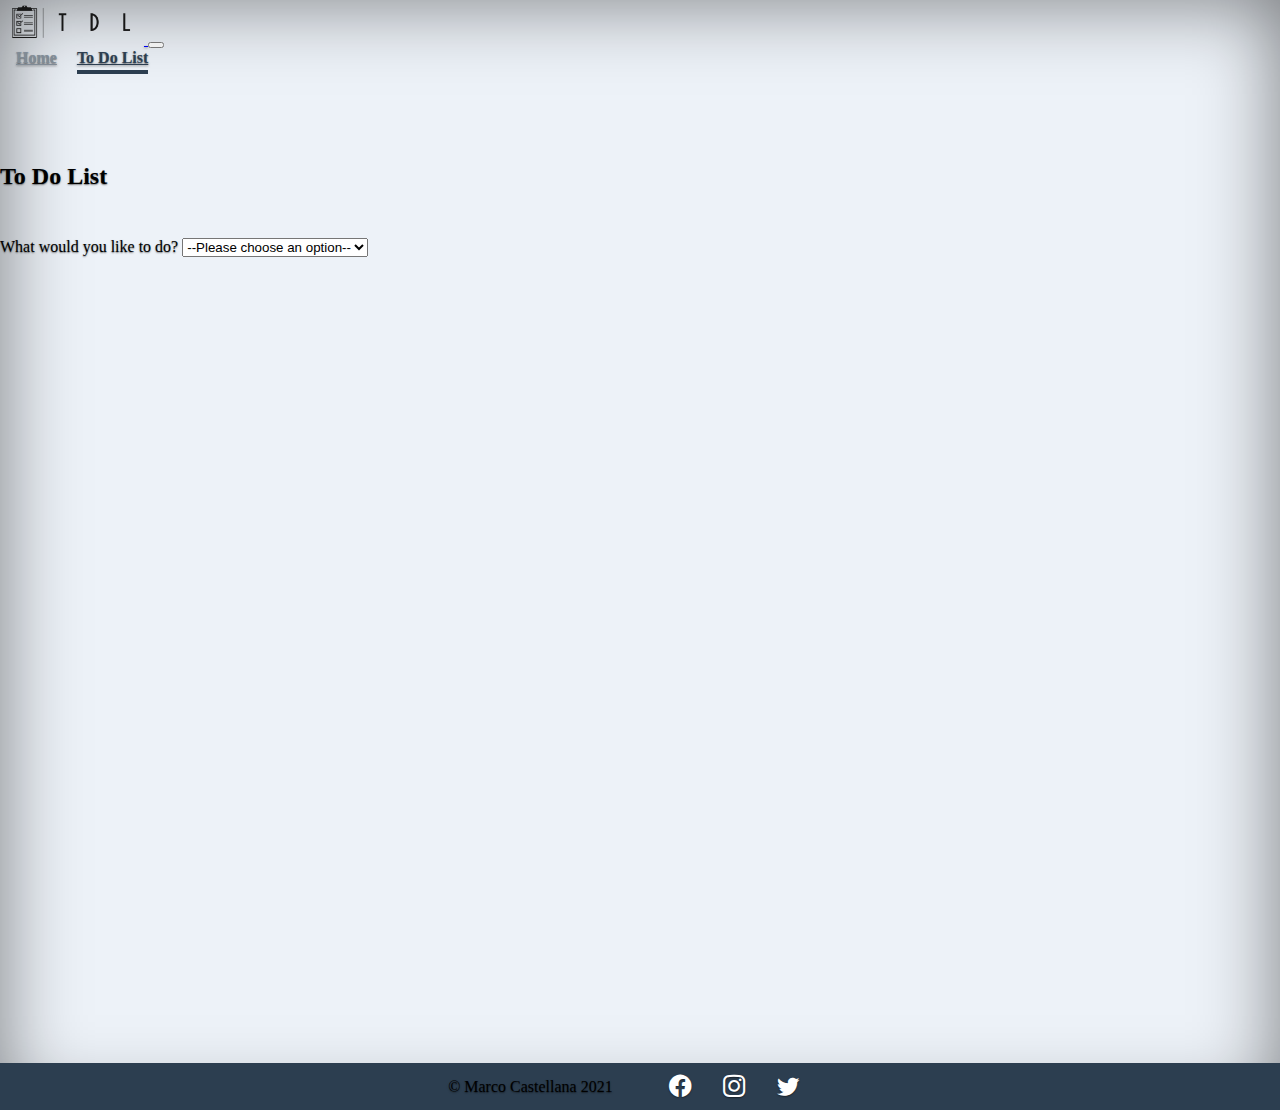
<file: Front-end/html/toDoList.html>
<!DOCTYPE html>
<html lang="en">
<head>
  <meta charset="UTF-8">
  <meta http-equiv="X-UA-Compatible" content="IE=edge">
  <meta name="viewport" content="width=device-width, initial-scale=1.0">
  <title>To do list</title>
  <link rel="stylesheet" href="https://cdn.jsdelivr.net/npm/bootstrap-icons@1.5.0/font/bootstrap-icons.css">
  <link href="https://cdn.jsdelivr.net/npm/bootstrap@5.0.2/dist/css/bootstrap.min.css" rel="stylesheet" integrity="sha384-EVSTQN3/azprG1Anm3QDgpJLIm9Nao0Yz1ztcQTwFspd3yD65VohhpuuCOmLASjC" crossorigin="anonymous">
  <link rel="stylesheet" href="../css/toDoList.css">
</head>
<body>
  <header>
    <nav class="navbar navbar-expand-lg navbar-light">
      <div class="container-fluid">
        <a class="navbar-brand" href="./index.html">
          <img src="../resources/logo.png" alt="logo" id="logo">
        </a>
        <button class="navbar-toggler" type="button" data-bs-toggle="collapse" data-bs-target="#navbarNavAltMarkup" aria-controls="navbarNavAltMarkup" aria-expanded="false" aria-label="Toggle navigation">
          <span class="navbar-toggler-icon"></span>
        </button>
        <div class="collapse navbar-collapse justify-content-center" id="navbarNavAltMarkup">
          <div class="navbar-nav justify-content-center align-items-center">
            <a class="nav-link" aria-current="page" href="./index.html">Home</a>
            <a class="nav-link active" href="./toDoList.html">To Do List</a>
          </div>
        </div>
      </div>
    </nav>
  </header>

  <main class="main-container d-flex flex-column align-items-center">
    <h2 id="title-page">To Do List</h2>
    <div class="row">
      <label for="crud-select">What would you like to do?</label>
      <select class="form-select col-md-4" name="crud" id="crud-select">
        <option value="">--Please choose an option--</option>
        <option value="readAll">Retrieve all to dos</option>
        <option value="readOne">Retrieve one to do</option>
        <option value="create">Create a new to do</option>
        <option value="update">Update to do</option>
        <option value="delete">Delete to do</option>
      </select>
    </div>

    <div class="to-do-container empty-container"></div>
  </main>

  <footer class="text-white-50">
    <p>&copy; Marco Castellana 2021</p>
    <ul class="social">
      <li><a class="social-link" href="https://en-gb.facebook.com/"><i class="bi bi-facebook"></i></a></li>
      <li><a class="social-link" href="https://www.instagram.com/"><i class="bi bi-instagram"></i></a></li>
      <li><a class="social-link" href="https://twitter.com/?lang=en-gb"><i class="bi bi-twitter"></i></a></li>
    </ul>
  </footer>
  
  <script src="https://cdn.jsdelivr.net/npm/bootstrap@5.0.2/dist/js/bootstrap.bundle.min.js" integrity="sha384-MrcW6ZMFYlzcLA8Nl+NtUVF0sA7MsXsP1UyJoMp4YLEuNSfAP+JcXn/tWtIaxVXM" crossorigin="anonymous"></script>
  <script src="../js/toDoList.js"></script>
</body>
</html>
</file>
<file: Front-end/css/toDoList.css>
/*
 * Base structure
 */
* {
  box-sizing: border-box;
}

body {
 background-color: #EDF2F8;
 text-shadow: 0 .05rem .1rem rgba(0, 0, 0, .5);
 box-shadow: inset 0 0 5rem rgba(0, 0, 0, .5);
 margin: 0;
 padding: 0;
}

p, ul {
 margin: 0;
}

/* 
* Navbar
*/
#logo {
 width: 9em;
}

.nav-link {
 margin-left: 1rem;
 padding: .25rem 0;
 font-weight: 700;
 color: #808B96!important;
 border-bottom: .25rem solid transparent;
}

.nav-link:hover,
.nav-link:focus {
 border-bottom-color: #2C3E50;
}

.nav-link.active {
 color: #2C3E50!important;
 border-bottom-color: #2C3E50;
}


/* 
* Main content
*/
.main-container {
 height: 100vh;
 margin-top: 6em;
}

.to-do-container {
  background-color: #FCF3CF;
  width: 60vw;
  margin: 2em;
  padding: 2em;
  border-top-left-radius: 1em;
  border-bottom-right-radius: 1em;
  border: 3px solid #F7DC6F;
}

.empty-container {
  background-color: transparent;
  border: none;
}

#title-page {
  margin-bottom: 2em;
}

.form-todo {
  display: flex;
  align-items: center;
  justify-content: center;
}


/* Footer  */
footer {
 background-color: #2C3E50;
 padding: .65em;
 display: flex;
 justify-content: center;
 align-items: center;
}

.social {
 margin-left: 1em;
 display: flex;
 list-style-type: none;
}

.social li {
 width: 3.4em;
}

.social-link {
 text-decoration: none;
 color: white;
 font-size: 1.4rem;
}
</file>
